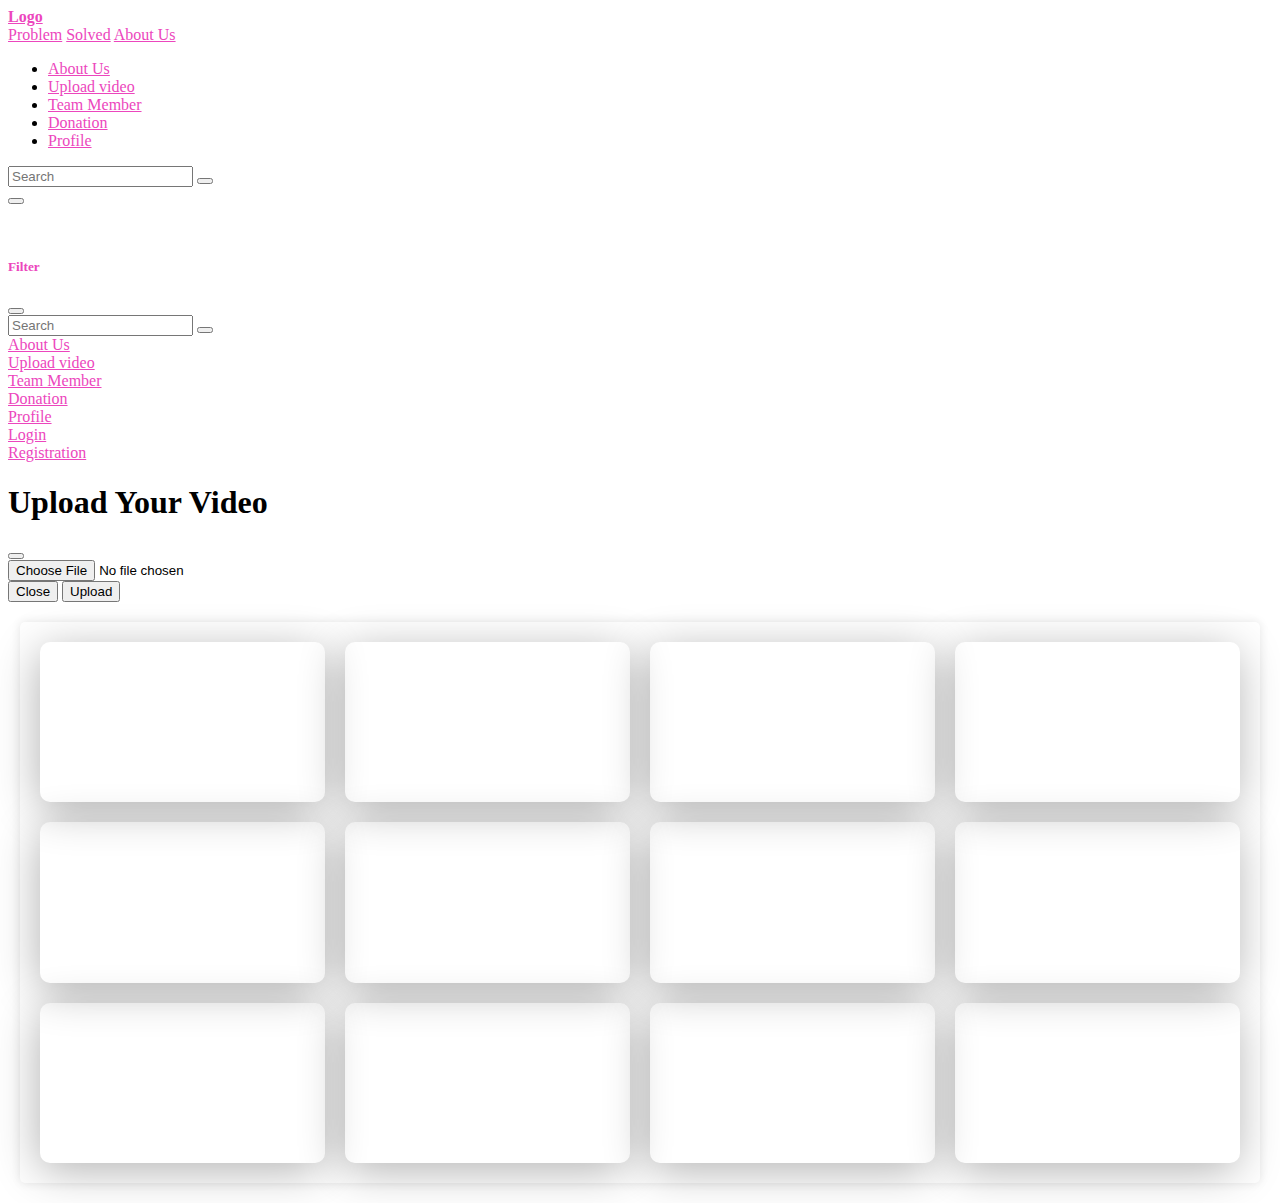
<file: index.html>
<!doctype html>
<html lang="en">
  <head>
    <meta charset="utf-8">
    <meta name="viewport" content="width=device-width, initial-scale=1">
    <title>ProblemSharing</title>
    <link href="https://cdn.jsdelivr.net/npm/bootstrap@5.3.2/dist/css/bootstrap.min.css" rel="stylesheet" integrity="sha384-T3c6CoIi6uLrA9TneNEoa7RxnatzjcDSCmG1MXxSR1GAsXEV/Dwwykc2MPK8M2HN" crossorigin="anonymous">
    <link rel="stylesheet" href="https://cdn.jsdelivr.net/npm/bootstrap-icons@1.11.1/font/bootstrap-icons.css" integrity="sha384-4LISF5TTJX/fLmGSxO53rV4miRxdg84mZsxmO8Rx5jGtp/LbrixFETvWa5a6sESd" crossorigin="anonymous">
    <!-- main css  -->
    <link rel="stylesheet" href="assets/css/style.css">
  </head>
  <body>
<!-- navbar start -->
    <nav class="py-2 shadow rounded sticky-top bg-white">
      <div class="container-fluid">
        <div class="d-flex justify-content-between align-items-center">
          <a class="navbar-brand display-5 fw-bold link-color" href="#"><strong>Logo</strong></a>
          <div class="d-flex">
            <a href="index.html" class="text-decoration-none  link-color me-3 text-uppercase">Problem</a>
            <a href="solved.html"  class="text-decoration-none  link-color text-uppercase">Solved</a>
            <span class="dropdown ms-2 d-none d-sm-none d-md-block d-xl-block d-xxl-block">
              <a class=" dropdown-toggle text-decoration-none  link-color ms-2" href="#" role="button" data-bs-toggle="dropdown" aria-expanded="false">
                About Us
              </a>
            
              <ul class="dropdown-menu ">
                <li><a class="dropdown-item link-color" href="aboutus.html">About Us</a></li>
                <li><a class="dropdown-item link-color" href="#"  data-bs-toggle="modal" data-bs-target="#exampleModal">Upload video</a></li>
                <li><a class="dropdown-item link-color" href="teammember.html">Team Member</a></li>
                <li><a class="dropdown-item link-color" href="#">Donation</a></li>
                <li><a class="dropdown-item link-color" href="#">Profile</a></li>
              </ul>
            </span>
          </div>

            <div class="d-none d-sm-none d-md-block d-xl-block d-xxl-block">
              <form class="d-flex " role="search">
                <input class="form-control  me-2" type="search" placeholder="Search" aria-label="Search">
                <button class="btn btn-outline-success" type="submit"><i class="bi bi-search"></i></button>
              </form>
            </div>


          <button class="btn btn-dark d-block d-sm-block d-md-none d-xl-none d-xxl-none" type="button" data-bs-toggle="offcanvas" data-bs-target="#offcanvasScrolling" aria-controls="offcanvasScrolling"><i class="bi bi-list"></i></button>

          <div class="offcanvas offcanvas-end " data-bs-scroll="true" data-bs-backdrop="false" tabindex="-1" id="offcanvasScrolling" aria-labelledby="offcanvasScrollingLabel" style="max-width: 250px; margin-top: 54px;">
            <div class="offcanvas-header">
              <h5 class="offcanvas-title fw-bold link-color" id="offcanvasScrollingLabel">Filter</h5>
              <button type="button" class="btn-close" data-bs-dismiss="offcanvas" aria-label="Close"></button>
            </div>
            <div class="offcanvas-body">
              <form class="d-flex " role="search">
                <input class="form-control me-2" type="search" placeholder="Search" aria-label="Search">
                <button class="btn btn-outline-success" type="submit"><i class="bi bi-search"></i></button>
              </form>
              <div class="mt-2">                

                <a href="aboutus.html" class="text-decoration-none  link-color me-3 mb-4">About Us</a> <br>
                <a href="#" class="text-decoration-none  link-color me-3 mb-4" data-bs-toggle="modal" data-bs-target="#exampleModal">Upload video</a> <br>
                <a href="teammember.html" class="text-decoration-none  link-color me-3">Team Member</a> <br>
                <a href="#" class="text-decoration-none  link-color me-3">Donation</a> <br>
                <a href="#" class="text-decoration-none  link-color me-3">Profile</a> <br>

                <a href="#" class="text-decoration-none  link-color me-3">Login</a> <br>
                <a href="#"  class="text-decoration-none  link-color">Registration </a>
              </div>
            </div>
          </div>
            


        </div>
        


      </div>
    </nav>
<!-- navbar end  -->
  <!-- uploading modal  -->
<!-- Modal -->
<div class="modal fade" id="exampleModal" tabindex="-1" aria-labelledby="exampleModalLabel" aria-hidden="true">
  <div class="modal-dialog">
    <div class="modal-content">
      <div class="modal-header">
        <h1 class="modal-title fs-5" id="exampleModalLabel">Upload Your Video</h1>
        <button type="button" class="btn-close" data-bs-dismiss="modal" aria-label="Close"></button>
      </div>
      <form action="">
        <div class="modal-body">
          <div class="mb-3">
            
                <!-- Input for selecting a video file -->
              <input class="form-control form-control-sm" id="formFileSm" type="file" accept="video/*" onchange="previewVideo()">

              <!-- Video preview container -->
              <div id="videoPreviewContainer" class="">
                  <video id="videoPreview" controls style="max-width: 100%;"></video>
                  <div class="d-flex justify-content-center">
                    <button class="btn btn-dark text-center" id="closeButton" onclick="closePreview()"><i class="bi bi-x-lg"></i></button>
                  </div>
              </div>
          </div>
        </div>
        <div class="modal-footer">
          <button type="button" class="btn btn-secondary" data-bs-dismiss="modal">Close</button>
          <button type="submit" class="btn btn-primary">Upload</button>
        </div>
      </form>
    </div>
  </div>
</div>
  <!-- uploading modal end -->
  <script>
    // Function to preview the selected video
    function previewVideo() {
        const videoInput = document.getElementById('formFileSm');
        const videoPreview = document.getElementById('videoPreview');

        // Check if a file is selected
        if (videoInput.files && videoInput.files[0]) {
            const videoFile = videoInput.files[0];

            // Set the video source to the selected file
            const videoURL = URL.createObjectURL(videoFile);
            videoPreview.src = videoURL;

            // Show the video preview container
            document.getElementById('videoPreviewContainer').style.display = 'block';
        } else {
            // Hide the video preview container if no file is selected
            document.getElementById('videoPreviewContainer').style.display = 'none';
        }
    }

    // Function to close the video preview
    function closePreview() {
        // Hide the video preview container
        document.getElementById('videoPreviewContainer').style.display = 'none';

        // Clear the input file value
        document.getElementById('formFileSm').value = '';
    }
</script>
 

<!-- video start  -->

<main>
  <div class="video-grid">
      <!-- Replace the following with multiple video iframes -->
      <div class="video-container">
          <iframe src="https://www.youtube.com/embed/s33mb8YrwrI?si=zIh5FNUPEsbbs7VL" frameborder="0" allowfullscreen></iframe>
      </div>
      
      <div class="video-container">
          <iframe src="https://www.youtube.com/embed/x6w52CqRO3s?si=a79Ibj4UwW4MuCNN" frameborder="0" allowfullscreen></iframe>
      </div>
      <div class="video-container">
          <iframe src="https://www.youtube.com/embed/s33mb8YrwrI?si=zIh5FNUPEsbbs7VL" frameborder="0" allowfullscreen></iframe>
      </div>
      
      <div class="video-container">
          <iframe src="https://www.youtube.com/embed/x6w52CqRO3s?si=a79Ibj4UwW4MuCNN" frameborder="0" allowfullscreen></iframe>
      </div>
      <div class="video-container">
          <iframe src="https://www.youtube.com/embed/s33mb8YrwrI?si=zIh5FNUPEsbbs7VL" frameborder="0" allowfullscreen></iframe>
      </div>
      
      <div class="video-container">
          <iframe src="https://www.youtube.com/embed/x6w52CqRO3s?si=a79Ibj4UwW4MuCNN" frameborder="0" allowfullscreen></iframe>
      </div>
      <div class="video-container">
          <iframe src="https://www.youtube.com/embed/s33mb8YrwrI?si=zIh5FNUPEsbbs7VL" frameborder="0" allowfullscreen></iframe>
      </div>
      
      <div class="video-container">
          <iframe src="https://www.youtube.com/embed/x6w52CqRO3s?si=a79Ibj4UwW4MuCNN" frameborder="0" allowfullscreen></iframe>
      </div>
      <div class="video-container">
          <iframe src="https://www.youtube.com/embed/s33mb8YrwrI?si=zIh5FNUPEsbbs7VL" frameborder="0" allowfullscreen></iframe>
      </div>
      
      <div class="video-container">
          <iframe src="https://www.youtube.com/embed/x6w52CqRO3s?si=a79Ibj4UwW4MuCNN" frameborder="0" allowfullscreen></iframe>
      </div>
      <div class="video-container">
          <iframe src="https://www.youtube.com/embed/s33mb8YrwrI?si=zIh5FNUPEsbbs7VL" frameborder="0" allowfullscreen></iframe>
      </div>
      
      <div class="video-container">
          <iframe src="https://www.youtube.com/embed/x6w52CqRO3s?si=a79Ibj4UwW4MuCNN" frameborder="0" allowfullscreen></iframe>
      </div>

      <!-- Add more video iframes as needed -->
  </div>
</main>
<!-- video end -->

    <script src="https://cdn.jsdelivr.net/npm/@popperjs/core@2.11.8/dist/umd/popper.min.js" integrity="sha384-I7E8VVD/ismYTF4hNIPjVp/Zjvgyol6VFvRkX/vR+Vc4jQkC+hVqc2pM8ODewa9r" crossorigin="anonymous"></script>
<script src="https://cdn.jsdelivr.net/npm/bootstrap@5.3.2/dist/js/bootstrap.min.js" integrity="sha384-BBtl+eGJRgqQAUMxJ7pMwbEyER4l1g+O15P+16Ep7Q9Q+zqX6gSbd85u4mG4QzX+" crossorigin="anonymous"></script>
  </body>
</html>
</file>
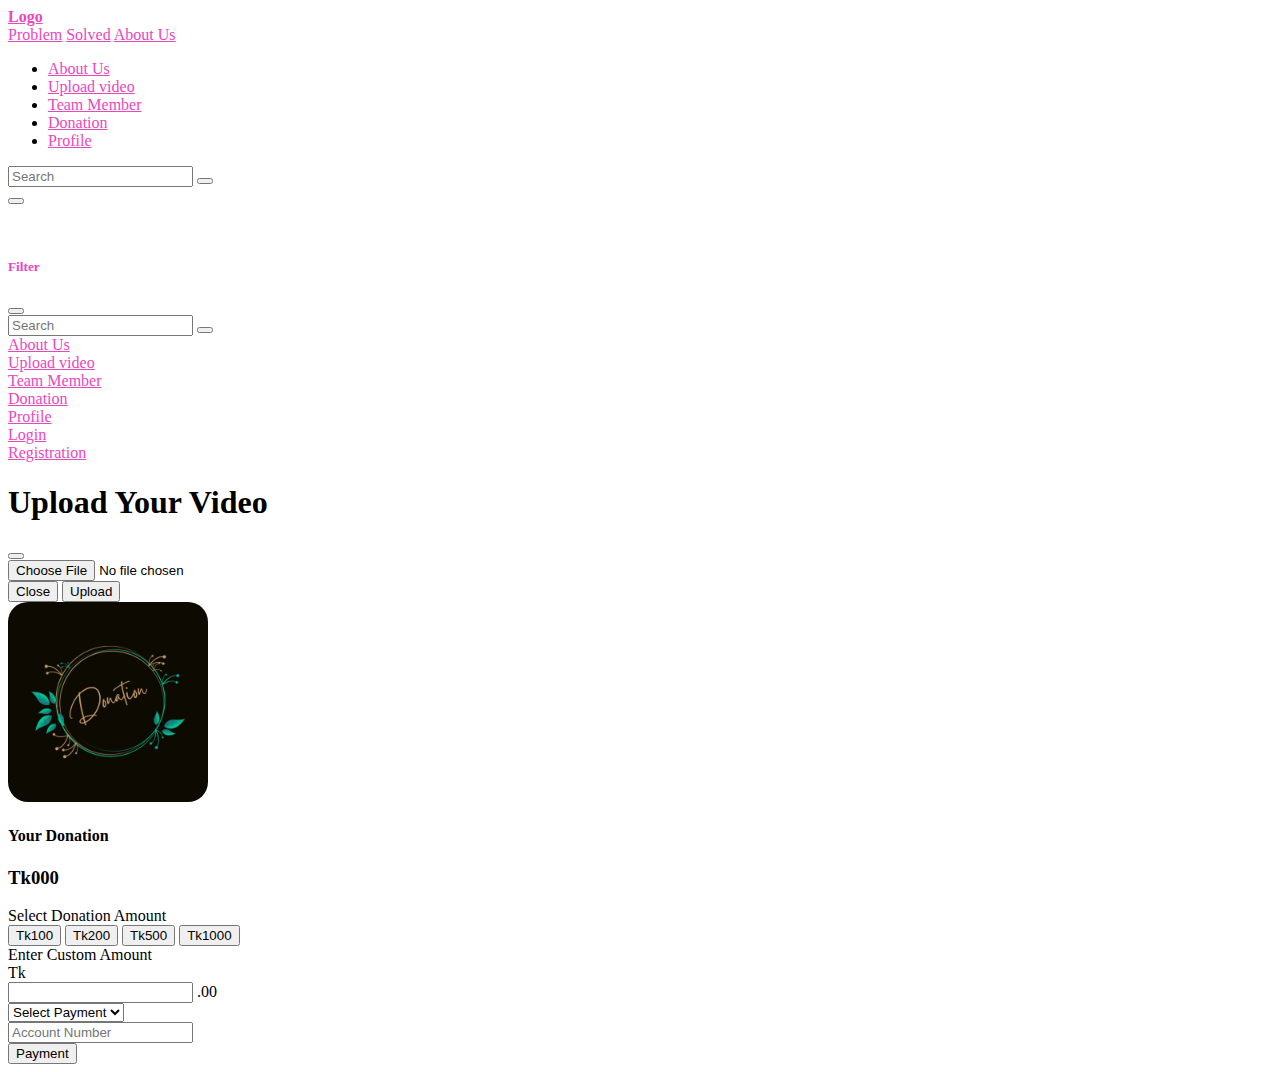
<file: donation.html>
<!doctype html>
<html lang="en">
  <head>
    <meta charset="utf-8">
    <meta name="viewport" content="width=device-width, initial-scale=1">
    <title>ProblemSharing</title>
    <link href="https://cdn.jsdelivr.net/npm/bootstrap@5.3.2/dist/css/bootstrap.min.css" rel="stylesheet" integrity="sha384-T3c6CoIi6uLrA9TneNEoa7RxnatzjcDSCmG1MXxSR1GAsXEV/Dwwykc2MPK8M2HN" crossorigin="anonymous">
    <link rel="stylesheet" href="https://cdn.jsdelivr.net/npm/bootstrap-icons@1.11.1/font/bootstrap-icons.css" integrity="sha384-4LISF5TTJX/fLmGSxO53rV4miRxdg84mZsxmO8Rx5jGtp/LbrixFETvWa5a6sESd" crossorigin="anonymous">
    <!-- main css  -->
    <link rel="stylesheet" href="assets/css/style.css">
  </head>
  <body>
<!-- navbar start -->
    <nav class="py-2 shadow rounded sticky-top bg-white">
      <div class="container-fluid">
        <div class="d-flex justify-content-between align-items-center">
          <a class="navbar-brand display-5 fw-bold link-color" href="#"><strong>Logo</strong></a>
          <div class="d-flex">
            <a href="index.html" class="text-decoration-none  link-color me-3 text-uppercase">Problem</a>
            <a href="solved.html"  class="text-decoration-none  link-color text-uppercase">Solved</a>
            <span class="dropdown ms-2 d-none d-sm-none d-md-block d-xl-block d-xxl-block">
              <a class=" dropdown-toggle text-decoration-none  link-color ms-2" href="#" role="button" data-bs-toggle="dropdown" aria-expanded="false">
                About Us
              </a>
            
              <ul class="dropdown-menu ">
                <li><a class="dropdown-item link-color" href="aboutus.html">About Us</a></li>
                <li><a class="dropdown-item link-color" href="#"  data-bs-toggle="modal" data-bs-target="#exampleModal">Upload video</a></li>
                <li><a class="dropdown-item link-color" href="teammember.html">Team Member</a></li>
                <li><a class="dropdown-item link-color" href="#">Donation</a></li>
                <li><a class="dropdown-item link-color" href="#">Profile</a></li>
              </ul>
            </span>
          </div>

            <div class="d-none d-sm-none d-md-block d-xl-block d-xxl-block">
              <form class="d-flex " role="search">
                <input class="form-control  me-2" type="search" placeholder="Search" aria-label="Search">
                <button class="btn btn-outline-success" type="submit"><i class="bi bi-search"></i></button>
              </form>
            </div>


          <button class="btn btn-dark d-block d-sm-block d-md-none d-xl-none d-xxl-none" type="button" data-bs-toggle="offcanvas" data-bs-target="#offcanvasScrolling" aria-controls="offcanvasScrolling"><i class="bi bi-list"></i></button>

          <div class="offcanvas offcanvas-end " data-bs-scroll="true" data-bs-backdrop="false" tabindex="-1" id="offcanvasScrolling" aria-labelledby="offcanvasScrollingLabel" style="max-width: 250px; margin-top: 54px;">
            <div class="offcanvas-header">
              <h5 class="offcanvas-title fw-bold link-color" id="offcanvasScrollingLabel">Filter</h5>
              <button type="button" class="btn-close" data-bs-dismiss="offcanvas" aria-label="Close"></button>
            </div>
            <div class="offcanvas-body">
              <form class="d-flex " role="search">
                <input class="form-control me-2" type="search" placeholder="Search" aria-label="Search">
                <button class="btn btn-outline-success" type="submit"><i class="bi bi-search"></i></button>
              </form>
              <div class="mt-2">                

                <a href="aboutus.html" class="text-decoration-none  link-color me-3 mb-4">About Us</a> <br>
                <a href="#" class="text-decoration-none  link-color me-3 mb-4" data-bs-toggle="modal" data-bs-target="#exampleModal">Upload video</a> <br>
                <a href="teammember.html" class="text-decoration-none  link-color me-3">Team Member</a> <br>
                <a href="#" class="text-decoration-none  link-color me-3">Donation</a> <br>
                <a href="#" class="text-decoration-none  link-color me-3">Profile</a> <br>

                <a href="#" class="text-decoration-none  link-color me-3">Login</a> <br>
                <a href="#"  class="text-decoration-none  link-color">Registration </a>
              </div>
            </div>
          </div>
            


        </div>
        


      </div>
    </nav>
<!-- navbar end  -->
  <!-- uploading modal  -->
<!-- Modal -->
<div class="modal fade" id="exampleModal" tabindex="-1" aria-labelledby="exampleModalLabel" aria-hidden="true">
  <div class="modal-dialog">
    <div class="modal-content">
      <div class="modal-header">
        <h1 class="modal-title fs-5" id="exampleModalLabel">Upload Your Video</h1>
        <button type="button" class="btn-close" data-bs-dismiss="modal" aria-label="Close"></button>
      </div>
      <form action="">
        <div class="modal-body">
          <div class="mb-3">
            
                <!-- Input for selecting a video file -->
              <input class="form-control form-control-sm" id="formFileSm" type="file" accept="video/*" onchange="previewVideo()">

              <!-- Video preview container -->
              <div id="videoPreviewContainer" class="">
                  <video id="videoPreview" controls style="max-width: 100%;"></video>
                  <div class="d-flex justify-content-center">
                    <button class="btn btn-dark text-center" id="closeButton" onclick="closePreview()"><i class="bi bi-x-lg"></i></button>
                  </div>
              </div>
          </div>
        </div>
        <div class="modal-footer">
          <button type="button" class="btn btn-secondary" data-bs-dismiss="modal">Close</button>
          <button type="submit" class="btn btn-primary">Upload</button>
        </div>
      </form>
    </div>
  </div>
</div>
  <!-- uploading modal end -->
  <script>
    // Function to preview the selected video
    function previewVideo() {
        const videoInput = document.getElementById('formFileSm');
        const videoPreview = document.getElementById('videoPreview');

        // Check if a file is selected
        if (videoInput.files && videoInput.files[0]) {
            const videoFile = videoInput.files[0];

            // Set the video source to the selected file
            const videoURL = URL.createObjectURL(videoFile);
            videoPreview.src = videoURL;

            // Show the video preview container
            document.getElementById('videoPreviewContainer').style.display = 'block';
        } else {
            // Hide the video preview container if no file is selected
            document.getElementById('videoPreviewContainer').style.display = 'none';
        }
    }

    // Function to close the video preview
    function closePreview() {
        // Hide the video preview container
        document.getElementById('videoPreviewContainer').style.display = 'none';

        // Clear the input file value
        document.getElementById('formFileSm').value = '';
    }
</script>
 

<div class="container-fluid shadow-sm">
    <div class="container py-5">
        <div class="d-flex justify-content-around ">
            <div>
                <img class="donation-img" src="/assets/img/donation.png" alt="donation">
            </div>
            <div>
                <h4>Your Donation</h4>
                <h3 id="displayedAmount" class="display-2">Tk000</h3>
            </div>
        </div>
    </div>
</div>
<div class="container-fluid">
    <div class="d-flex justify-content-center ">
        <div class="col-12 col-sm-12 col-md-10 col-xl-8 col-xxl-8 mt-2">
        <span class="">Select Donation Amount</span>
            <div class="d-flex justify-content-between mt-4">
                <button type="button" class="btn btn-outline-dark px-4 me-2" onclick="updateAmount(100)">Tk100</button>
                <button type="button" class="btn btn-outline-dark px-4 me-2" onclick="updateAmount(200)">Tk200</button>
                <button type="button" class="btn btn-outline-dark px-4 me-2" onclick="updateAmount(500)">Tk500</button>
                <button type="button" class="btn btn-outline-dark px-4 me-2" onclick="updateAmount(1000)">Tk1000</button>
            </div>
            <form action="">
                <div class="form-group mt-3">
                    <label for="customAmount">Enter Custom Amount</label>
                    <div class="input-group">
                        <div class="input-group-prepend">
                            <span class="input-group-text">Tk</span>
                        </div>
                        <input type="number" class="form-control" id="customAmount" oninput="updateAmount(this.value)">
                        <span class="input-group-text">.00</span>
                    </div>
                </div>
                <div class="mt-2">
                    <select class="form-select" aria-label="Default select example">
                        <option selected>Select Payment</option>
                        <option value="1">bKash</option>
                        <option value="2">Nagad</option>
                        <option value="2">Bank Account</option>
                      </select>
                </div>
                <input type="number" class="form-control mt-2" placeholder="Account Number">
                <div class="d-flex justify-content-center mb-4">
                    <button type="submit" class="btn btn-outline-dark px-4 mt-3 w-50 ">Payment</button>
                </div>
            </form>
        </div>
    </div>
</div>
<script>
    // Function to update the displayed amount
    function updateAmount(amount) {
        // Update the displayed amount text
        document.getElementById('displayedAmount').innerText = '$' + amount;
        document.getElementById('customAmount').value=amount;
    }
</script>
    <script src="https://cdn.jsdelivr.net/npm/@popperjs/core@2.11.8/dist/umd/popper.min.js" integrity="sha384-I7E8VVD/ismYTF4hNIPjVp/Zjvgyol6VFvRkX/vR+Vc4jQkC+hVqc2pM8ODewa9r" crossorigin="anonymous"></script>
    <script src="https://cdn.jsdelivr.net/npm/bootstrap@5.3.2/dist/js/bootstrap.min.js" integrity="sha384-BBtl+eGJRgqQAUMxJ7pMwbEyER4l1g+O15P+16Ep7Q9Q+zqX6gSbd85u4mG4QzX+" crossorigin="anonymous"></script>
  </body>
</html>
</file>
<file: assets/css/style.css>
.link-color{
    color: #ec46bd;
}
.link-color:hover{
    color: #680aa7;
}

.video-grid {
    display: grid;
    grid-template-columns: repeat(auto-fill, minmax(250px, 1fr));
    grid-gap: 20px;
}

.video-container {
    position: relative;
    padding-bottom: 56.25%;
    height: 0;
    overflow: hidden;
    
}
.video-container {
    border-radius: 10px;
box-shadow: -2px 8px 45px -1px rgba(0,0,0,0.31);
-webkit-box-shadow: -2px 8px 45px -1px rgba(0,0,0,0.31);
-moz-box-shadow: -2px 8px 45px -1px rgba(0,0,0,0.31);
}

.video-container iframe {
    position: absolute;
    top: 0;
    left: 0;
    width: 100%;
    height: 100%;
}
    main {
    max-width: 1200px;
    margin: 20px auto;
    border-radius: 5px;
    padding: 20px;
    background-color: white;
    box-shadow: 0 0 10px rgba(0, 0, 0, 0.1);
}

.video-grid {
    display: grid;
    grid-template-columns: repeat(auto-fill, minmax(250px, 1fr));
    grid-gap: 20px;
}

.video-container {
    position: relative;
    padding-bottom: 56.25%;
    height: 0;
    overflow: hidden;
}

.video-container iframe {
    position: absolute;
    top: 0;
    left: 0;
    width: 100%;
    height: 100%;
}

/* about css  */
.about-bg{
    background-image: url(/assets/img/aboutbg.png);
    background-size: cover;
    background-position: center;
    background-repeat: no-repeat;
    padding: 25px 0;
    overflow: hidden;
}
.title-bar{
    content: '';
    background-color: red;
    width: 150px;
    height: 5px; 
    background: rgb(228,228,56);
    background: linear-gradient(90deg, rgba(228,228,56,1) 1%, rgba(200,36,227,1) 47%, rgba(0,255,172,1) 100%);
}

/* team member css  */

    .single_advisor_profile {
        position: relative;
        margin-bottom: 50px;
        -webkit-transition-duration: 500ms;
        transition-duration: 500ms;
        z-index: 1;
        border-radius: 15px;
        -webkit-box-shadow: 0 0.25rem 1rem 0 rgba(47, 91, 234, 0.125);
        box-shadow: 0 0.25rem 1rem 0 rgba(47, 91, 234, 0.125);
    }
    .single_advisor_profile .advisor_thumb {
        position: relative;
        z-index: 1;
        border-radius: 15px 15px 0 0;
        margin: 0 auto;
        padding: 30px 30px 0 30px;
        background-color: #3f43fd;
        overflow: hidden;
    }
    .single_advisor_profile .advisor_thumb::after {
        -webkit-transition-duration: 500ms;
        transition-duration: 500ms;
        position: absolute;
        width: 150%;
        height: 80px;
        bottom: -45px;
        left: -25%;
        content: "";
        background-color: #ffffff;
        -webkit-transform: rotate(-15deg);
        transform: rotate(-15deg);
    }
    @media only screen and (max-width: 575px) {
        .single_advisor_profile .advisor_thumb::after {
            height: 160px;
            bottom: -90px;
        }
    }
    .single_advisor_profile .advisor_thumb .social-info {
        position: absolute;
        z-index: 1;
        width: 100%;
        bottom: 0;
        right: 30px;
        text-align: right;
    }
    .single_advisor_profile .advisor_thumb .social-info a {
        font-size: 14px;
        color: #020710;
        padding: 0 5px;
    }
    .single_advisor_profile .advisor_thumb .social-info a:hover,
    .single_advisor_profile .advisor_thumb .social-info a:focus {
        color: #3f43fd;
    }
    .single_advisor_profile .advisor_thumb .social-info a:last-child {
        padding-right: 0;
    }
    .single_advisor_profile .single_advisor_details_info {
        position: relative;
        z-index: 1;
        padding: 30px;
        text-align: right;
        -webkit-transition-duration: 500ms;
        transition-duration: 500ms;
        border-radius: 0 0 15px 15px;
        background-color: #ffffff;
    }
    .single_advisor_profile .single_advisor_details_info::after {
        -webkit-transition-duration: 500ms;
        transition-duration: 500ms;
        position: absolute;
        z-index: 1;
        width: 50px;
        height: 3px;
        background-color: #3f43fd;
        content: "";
        top: 12px;
        right: 30px;
    }
    .single_advisor_profile .single_advisor_details_info h6 {
        margin-bottom: 0.25rem;
        -webkit-transition-duration: 500ms;
        transition-duration: 500ms;
    }
    @media only screen and (min-width: 768px) and (max-width: 991px) {
        .single_advisor_profile .single_advisor_details_info h6 {
            font-size: 14px;
        }
    }
    .single_advisor_profile .single_advisor_details_info p {
        -webkit-transition-duration: 500ms;
        transition-duration: 500ms;
        margin-bottom: 0;
        font-size: 14px;
    }
    @media only screen and (min-width: 768px) and (max-width: 991px) {
        .single_advisor_profile .single_advisor_details_info p {
            font-size: 12px;
        }
    }
    .single_advisor_profile:hover .advisor_thumb::after,
    .single_advisor_profile:focus .advisor_thumb::after {
        background-color: #070a57;
    }
    .single_advisor_profile:hover .advisor_thumb .social-info a,
    .single_advisor_profile:focus .advisor_thumb .social-info a {
        color: #ffffff;
    }
    .single_advisor_profile:hover .advisor_thumb .social-info a:hover,
    .single_advisor_profile:hover .advisor_thumb .social-info a:focus,
    .single_advisor_profile:focus .advisor_thumb .social-info a:hover,
    .single_advisor_profile:focus .advisor_thumb .social-info a:focus {
        color: #ffffff;
    }
    .single_advisor_profile:hover .single_advisor_details_info,
    .single_advisor_profile:focus .single_advisor_details_info {
        background-color: #070a57;
    }
    .single_advisor_profile:hover .single_advisor_details_info::after,
    .single_advisor_profile:focus .single_advisor_details_info::after {
        background-color: #ffffff;
    }
    .single_advisor_profile:hover .single_advisor_details_info h6,
    .single_advisor_profile:focus .single_advisor_details_info h6 {
        color: #ffffff;
    }
    .single_advisor_profile:hover .single_advisor_details_info p,
    .single_advisor_profile:focus .single_advisor_details_info p {
        color: #ffffff;
    }

    /* uploading video css  */
    #videoPreviewContainer {
        display: none;
        margin-top: 10px;
    }

    #closeButton {
        cursor: pointer;
        color: red;
       
        margin-top: 10px;
    }
    video#videoPreview {
        border-radius: 10px;
        box-shadow: -2px 8px 45px 0px rgba(0,0,0,0.75);
        -webkit-box-shadow: -2px 8px 45px 0px rgba(0,0,0,0.75);
        -moz-box-shadow: -2px 8px 45px 0px rgba(0,0,0,0.75);
    }

/* donation css  */
.donation-img{
    width: 200px;
    height: auto;
    border-radius: 20px;
}
</file>
